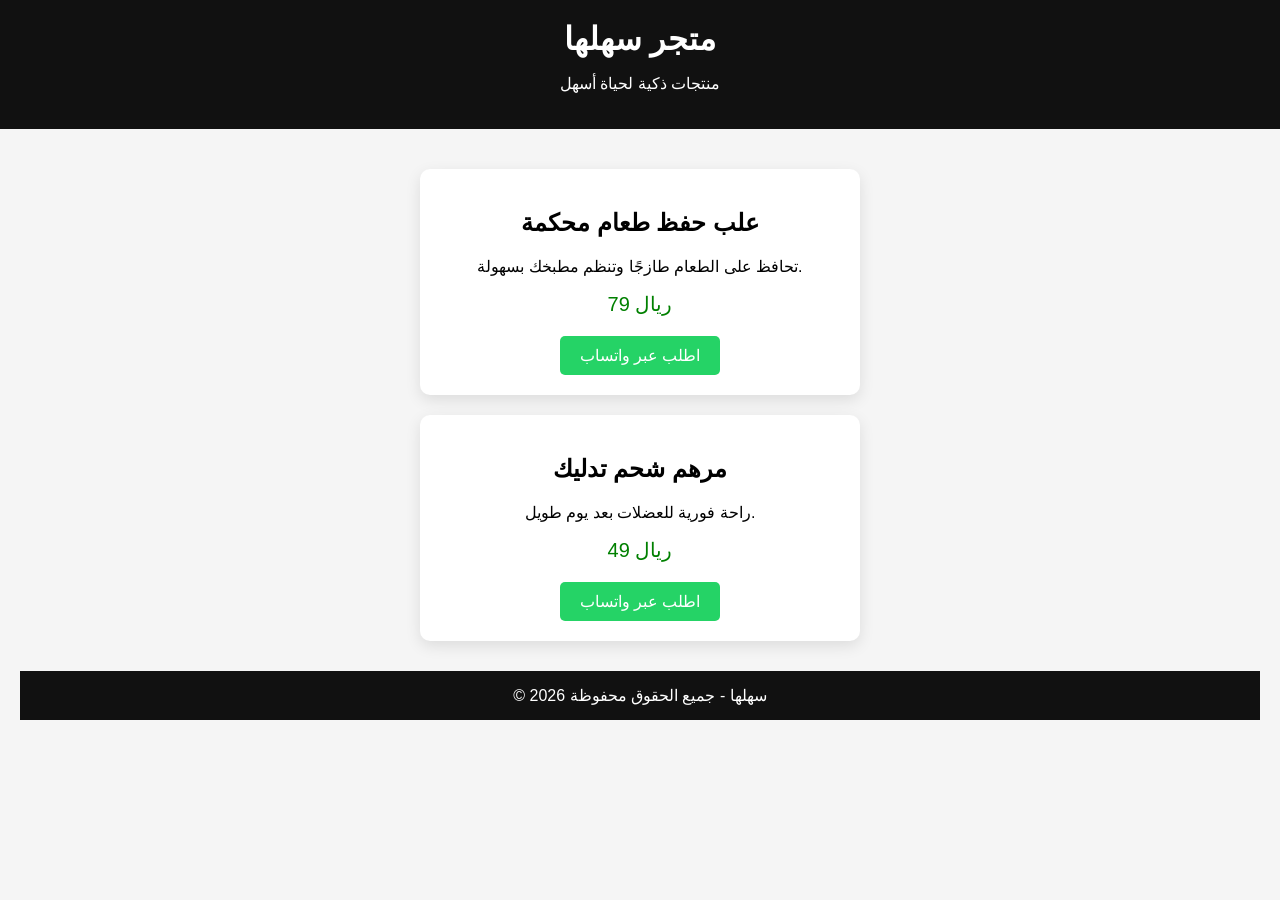
<file: index.html>
<!DOCTYPE html>
<html lang="ar">
<head>
<meta charset="UTF-8">
<meta name="viewport" content="width=device-width, initial-scale=1.0">
<title>سهلها | متجر إلكتروني</title>
<style>
body {
font-family: Arial, sans-serif;
margin: 0;
background: #f5f5f5;
text-align: center;
}
header {
background: #111;
color: white;
padding: 20px;
}
h1 { margin: 0; }
.container {
padding: 20px;
}
.product {
background: white;
margin: 20px auto;
padding: 20px;
border-radius: 10px;
width: 90%;
max-width: 400px;
box-shadow: 0 5px 15px rgba(0,0,0,0.1);
}
.price {
font-size: 20px;
color: green;
margin: 10px 0;
}
.button {
display: inline-block;
background: #25D366;
color: white;
padding: 10px 20px;
border-radius: 5px;
text-decoration: none;
margin-top: 10px;
}
footer {
margin-top: 30px;
padding: 15px;
background: #111;
color: white;
}
</style>
</head>
<body>

<header>
<h1>متجر سهلها</h1>
<p>منتجات ذكية لحياة أسهل</p>
</header>

<div class="container">

<div class="product">
<h2>علب حفظ طعام محكمة</h2>
<p>تحافظ على الطعام طازجًا وتنظم مطبخك بسهولة.</p>
<div class="price">79 ريال</div>
<a class="button" href="https://wa.me/966548856579XXXXXXX?text=أرغب%20بطلب%20علب%20حفظ%20الطعام">اطلب عبر واتساب</a>
</div>

<div class="product">
<h2>مرهم شحم تدليك</h2>
<p>راحة فورية للعضلات بعد يوم طويل.</p>
<div class="price">49 ريال</div>
<a class="button" href="https://wa.me/966548856579XXXXXXXX?text=أرغب%20بطلب%20مرهم%20شحم%20التدليك">اطلب عبر واتساب</a>
</div

</div>

<footer>
© 2026 سهلها - جميع الحقوق محفوظة
</footer>

</body>
</html>
</file>
